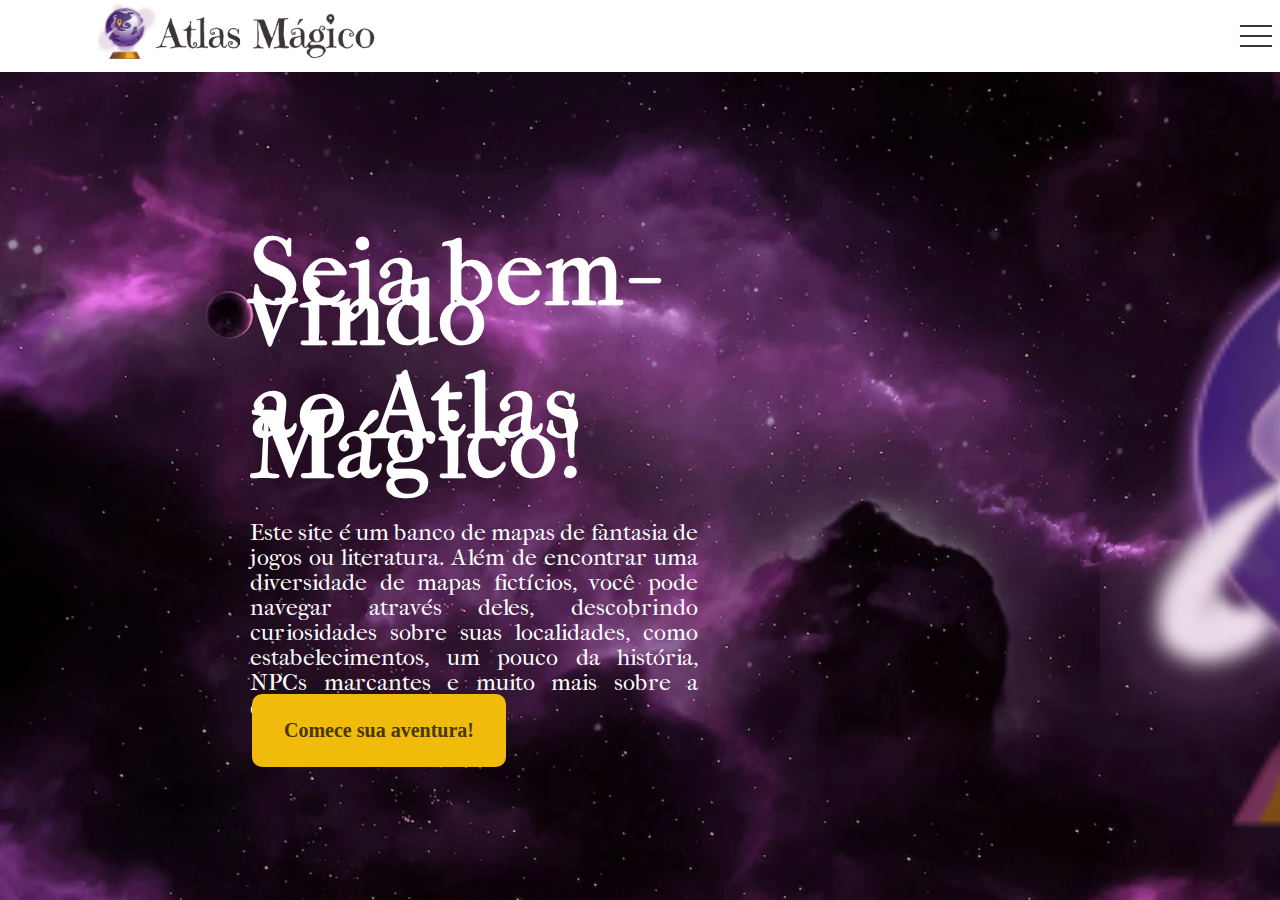
<file: index.html>
<!DOCTYPE html>
<html lang="pt-br">
<head>
    <meta charset="UTF-8">
    <meta http-equiv="X-UA-Compatible" content="IE=edge">
    <meta name="viewport" content="width=device-width, initial-scale=1.0">

    <link rel="stylesheet" type="text/css"  href="./style/style.css" />

    <title>Atlas Mágico - O Seu Guia de Fantasia!</title>

</head>

<body>

    <!-- NAVBAR MENU -->
    
    <header>
        <nav>
            
            <div class="spacing"></div>
            <a class="logo" href="./index.html"><img height="70px" src="./imgs/logo.png"></a>
           
            <div class="spacing2"></div>
            <div class="mobile-menu">
                <div class="line1"></div>
                <div class="line2"></div>
                <div class="line3"></div>
            </div>
            <ul class="nav-list">
                <li><a href="./index.html">Início</a></li>
                <li><a href="./web/subdomains/maps_list.html">Mapas</a></li>
                <li><a href="./web/subdomains/credits.html">Créditos</a></li>
                <li><a href="./web/subdomains/support_us.html">Seja um Colaborador!</a></li>
            </ul>
        </nav>
    </header>
    <script src="./scripts/navbar.js"></script>

    <div class="homeTitle">
        <h1>Seja bem-vindo</h1>
        <h1>ao Atlas Mágico!</h1>
    </div>
    <div class="homeDesc">
        <p>Este site é um banco de mapas de fantasia de jogos ou literatura. 
            Além de encontrar uma diversidade de mapas fictícios, você pode navegar através deles, 
            descobrindo curiosidades sobre suas localidades, como estabelecimentos, um pouco da história, 
            NPCs marcantes e muito mais sobre a cultura local.</p>
        
        </br>
    </div>
    <a href="./web/subdomains/maps_list.html">
        <button class="btn1"><b>Comece sua aventura!</b></button>
    </a>

    <div class="homeImg">
        <img height="700px" src="./imgs/atlas_magico.png">
    </div>
    
    <div class="main_style"><main></main></div>
</body>
</html>
</file>
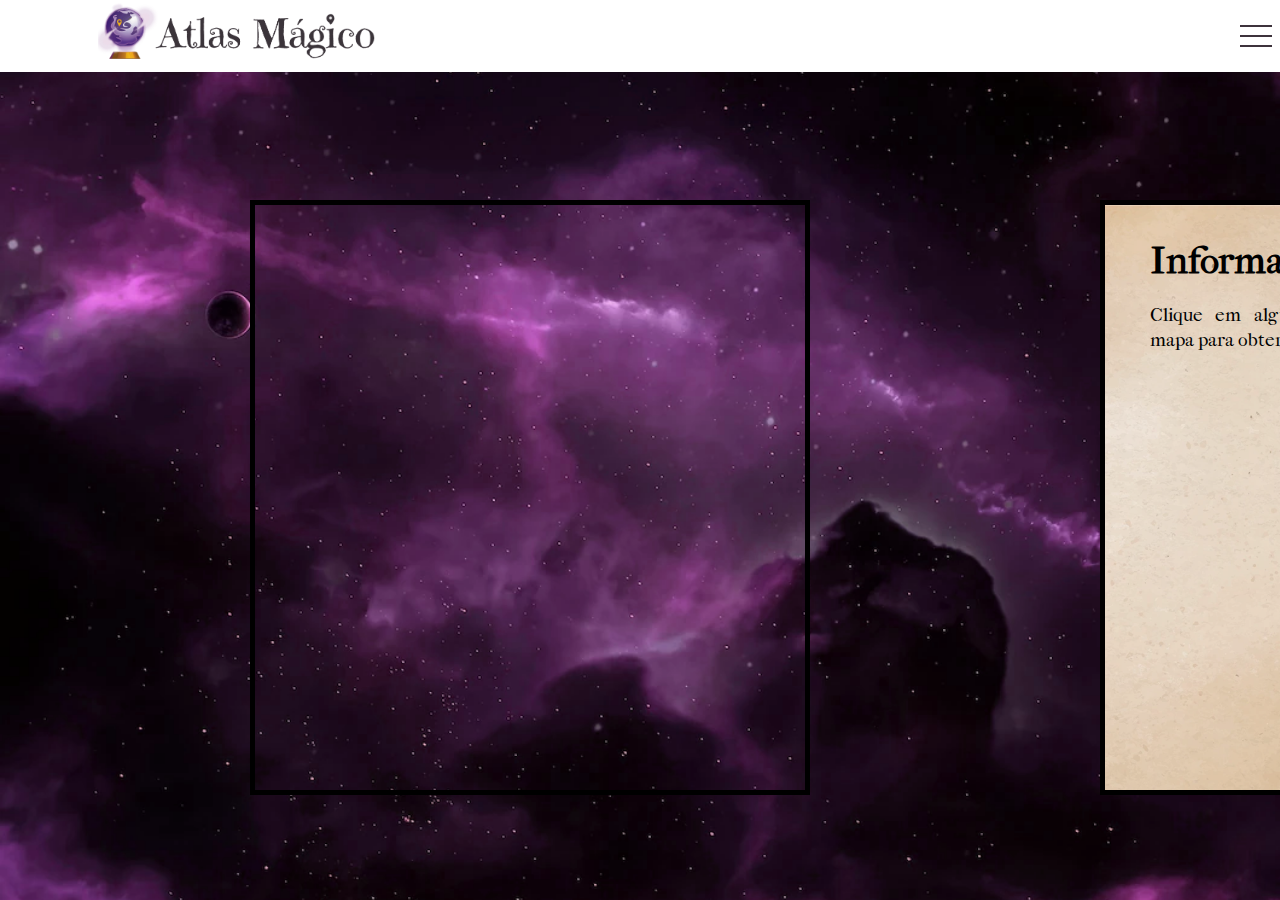
<file: web/all_maps/dnd/forgotten_realms/continents/faerun/faerun_map.html>
<!DOCTYPE html>
<html lang="pt-br">
<head>
    <meta charset="UTF-8">
    <meta http-equiv="X-UA-Compatible" content="IE=edge">
    <meta name="viewport" content="width=device-width, initial-scale=1.0">

    <link rel="stylesheet" type="text/css"  href="../../../../../../style/style.css" />
    <link rel="stylesheet" href="http://localhost:5501/style/leaflet.css"/>

    <script src="http://localhost:5501/scripts/leaflet.js"></script>

    <title>Atlas Mágico - O Seu Guia de Fantasia!</title>

</head>

<body>
    <!-- NAVBAR MENU -->
    
    <header>
        <nav>
            
            <div class="spacing"></div>
            <a class="logo" href="../../../../../../index.html"><img height="70px" src="../../../../../../imgs/logo.png"></a>
           
            <div class="spacing2"></div>
            <div class="mobile-menu">
                <div class="line1"></div>
                <div class="line2"></div>
                <div class="line3"></div>
            </div>
            <ul class="nav-list">
                <li><a href="../../../../../../index.html">Início</a></li>
                <li><a href="../../../../../subdomains/maps_list.html">Mapas</a></li>
                <li><a href="../../../../../subdomains/credits.html">Créditos</a></li>
                <li><a href="../../../../../subdomains/support_us.html">Seja um Colaborador!</a></li>
            </ul>
        </nav>
    </header>

    <script src="../../../../../../scripts/navbar.js"></script>
    

        <div class="mapInfo" id="mapInfo">
            <h1>Informações</h1>
            <p>Clique em algum uma localidade no mapa para obter informações</p>
        </div>

    <div class="map" id="map"></div>

    <div class="mapInfoArea">
    </div>

    <div class="mapInfoAreaBack">
    </div>

    <script src="../../../../../../scripts/script_map.js"></script>
    <div class="main_style"><main></main></div>
</body>
</html>
</file>
<file: style/style.css>
@font-face{
    font-family: FeFCrm2;
    src: url("../fonts/IM_Fell_French_Canon/FeFCrm2.ttf");
}

.homeTitle {
    color: #FFF;
    font-family: FeFCrm2;
    font-size: 30pt;
    letter-spacing: 2px;
    line-height: 100px;
    position: absolute;
    height: 65vh;
    width: 37vw;
    top: 200px;
    left: 250px;
}

.homeDesc {
    color: #FFF;
    font-family: FeFCrm2;
    font-size: 15pt;
    line-height: normal;
    position: absolute;
    height: 30vh;
    width: 35vw;
    top: 500px;
    left: 250px;
}

.homeImg {
    position: absolute;
    height: 65vh;
    width: 30vw;
    top: 180px;
    left: 1100px;
    transition: 0.3s;
}

.homeImg:hover {
    transition: 0.3s;
    top: 160px;
}

.map {
    justify-content: left;
    position: absolute;
    top: 200px;
  }

.container {
    height: 60vh;
    width: 24vw;
    top: 220px;
    left: 1150px;
    
}

.mapInfo {
    font-size: 12pt;
    font-family: FeFCrm2;
    color: #000;
    position: absolute;
    height: 60vh;
    width: 26vw;
    top: 220px;
    left: 1150px;
    z-index: 2;
    overflow-x: hidden;
    overflow-y: auto;
}


.mapInfo::-webkit-scrollbar {
    width: 10px;
    scroll-behavior: smooth;
  }
  
.mapInfo::-webkit-scrollbar-track {
    background: #fff4df;      
  }
  
.mapInfo::-webkit-scrollbar-thumb {
    background-color: #815017; 
    border-radius: 20px; 
    border: 3px solid #815017;
  }

.mapInfoArea {
    position: absolute;
    height: 65vh;
    width: 29vw;
    background: url("budge.png") no-repeat center center;
    opacity: 0.6;
    background-size: cover;
    border: solid 5px #000000;
    top: 200px;
    left: 1100px;
    z-index: 1;
}

.mapInfoAreaBack {
    position: absolute;
    height: 65vh;
    width: 29vw;
    background: #FFF;
    border: solid 5px #000;
    top: 200px;
    left: 1100px;
}

.mapSelect {
    font-family: FeFCrm2;
    color: #FFF;
    position: absolute;
    height: 22vh;
    width: 15.3vw;
    top: 300px;
    left: 200px;
    transition: 0.3s;
}

.mapSelect:hover {
    top: 290px;
}

.locDesc {
    font-size: 10pt;
}

#map {
    left: 250px;
    height: 65vh;
    width: 43%;
    border: solid 5px #000000;
}

a {
    color: #3d333c;
    text-decoration: none;
    transition: 0.3s;
}

a:hover {
    opacity: 0.7;
}

body {
    margin: auto;
    overflow-x: hidden;
}

button {
    border-radius: 10px;
    border: none;
    color: #000000;
    padding: 25px 32px;
    text-align: center;
    text-decoration: none;
    font-family: 'Times New Roman', Times, serif;
    font-size: 20px;
    margin: 4px 2px;
    cursor: pointer;
}

.btn1 {
    background: #f0bb0b; 
    color: #473700;
    transition: 0.3s;
    position: absolute;
    top: 690px;
    left: 250px;
    transition: 0.3s;
  }
  
.btn1:hover {
    top: 675px;
    background-color: #f3d161;
    color: #977400;
  }

p {
    font-family: FeFCrm2;
    line-height: 25px;
    text-align: justify;
}

main {
    background: url("bg.png") no-repeat center center;
    background-size: cover;
    height: 92vh;
}

.spacing {
    width: 8vw;
}

.spacing2 {
    width: 70vw;
}

nav {
    display: flex;
    justify-content: left;
    align-items: center;
    font-family: FeFCrm2;
    background: #ffffff;
    height: 8vh;
}

.nav-list {
    list-style: none;
    display: flex;
    position: absolute;
    z-index: 2;
    top: 5vh;
    right: 0;
    width: 8vw;
    height: 93vh;
    background: #ffffff;
    flex-direction: column;
    align-items: right;
    justify-content: space-around;
    transform: translate(100%);
    transition: 0.3s ease-in;
}

.nav-list.active {
    transform: translateX(0);
}

.nav-list li {
    letter-spacing: 1px;
    margin-left: 0;
    opacity: 0;
}

@keyframes navLinkFade {
    from {
        opacity: 0;
    }

    to {
        opacity: 1;
        transform: translateX(0);
    }
}

.mobile-menu {
    cursor: pointer;
}

.mobile-menu div {
    width: 32px;
    height: 2px;
    background: #3d333c;
    margin: 8px;
    transition: 0.3s;
}

.mobile-menu.active .line1 {
    transform: rotate(-45deg) translate(-8px, 8px);
}

.mobile-menu.active .line2 {
    opacity: 0;
}

.mobile-menu.active .line3 {
    transform: rotate(45deg) translate(-5px, -7px);
}

li {
    line-height: 30px;
}

h1 {
    line-height: 40px;
}

h2 {
    line-height: 25px;
}

h5 {
    line-height: 20px;
}
</file>
